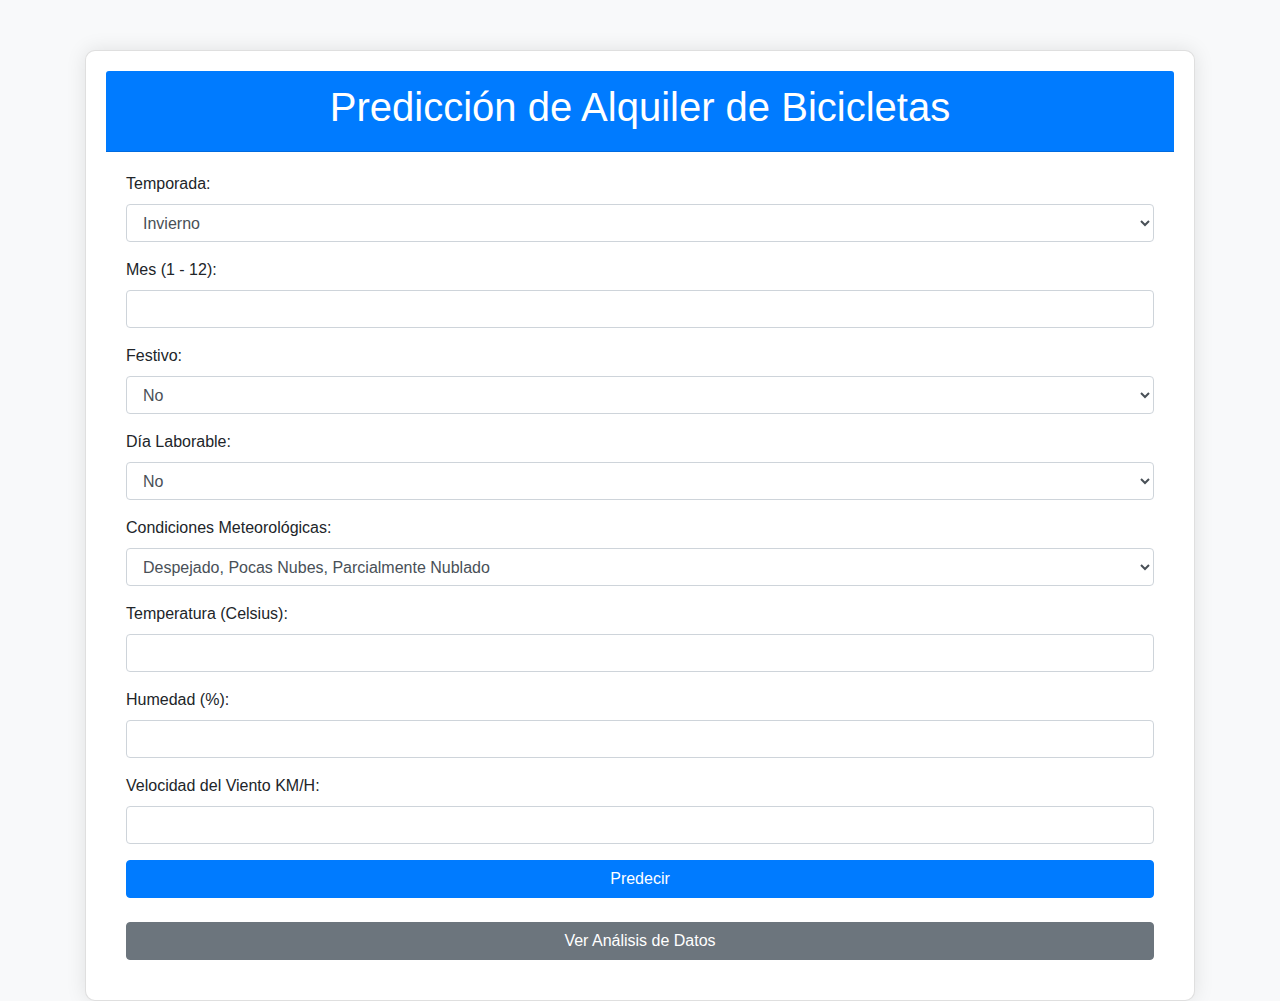
<file: templates/index.html>
<!DOCTYPE html>
<html>
<head>
    <title>Predicción de Alquiler de Bicicletas</title>
    <link rel="stylesheet" href="https://stackpath.bootstrapcdn.com/bootstrap/4.5.2/css/bootstrap.min.css">
    <style>
        body {
            background-color: #f8f9fa;
            font-family: Arial, sans-serif;
        }
        .container {
            margin-top: 50px;
        }
        .card {
            padding: 20px;
            border-radius: 10px;
            box-shadow: 0 0 20px rgba(0, 0, 0, 0.1);
        }
        .card-header {
            background-color: #007bff;
            color: #fff;
            border-radius: 10px 10px 0 0;
        }
        .btn-primary {
            background-color: #007bff;
            border-color: #007bff;
        }
        .btn-primary:hover {
            background-color: #0056b3;
            border-color: #0056b3;
        }
    </style>
</head>
<body>
    <div class="container">
        <div class="card">
            <div class="card-header text-center">
                <h1>Predicción de Alquiler de Bicicletas</h1>
            </div>
            <div class="card-body">
                <form action="/predict" method="post">
                    <div class="form-group">
                        <label for="season">Temporada:</label>
                        <select class="form-control" id="season" name="season" required>
                            <option value="1">Invierno</option>
                            <option value="2">Primavera</option>
                            <option value="3">Verano</option>
                            <option value="4">Otoño</option>
                        </select>
                    </div>
                    <div class="form-group">
                        <label for="month">Mes (1 - 12):</label>
                        <input type="number" class="form-control" id="month" name="month" min="1" max="12" required>
                    </div>
                    <div class="form-group">
                        <label for="holiday">Festivo:</label>
                        <select class="form-control" id="holiday" name="holiday" required>
                            <option value="0">No</option>
                            <option value="1">Sí</option>
                        </select>
                    </div>
                    <div class="form-group">
                        <label for="workingday">Día Laborable:</label>
                        <select class="form-control" id="workingday" name="workingday" required>
                            <option value="0">No</option>
                            <option value="1">Sí</option>
                        </select>
                    </div>
                    <div class="form-group">
                        <label for="weathersit">Condiciones Meteorológicas:</label>
                        <select class="form-control" id="weathersit" name="weathersit" required>
                            <option value="1">Despejado, Pocas Nubes, Parcialmente Nublado</option>
                            <option value="2">Niebla + Nublado, Niebla + Nubes Rotas</option>
                            <option value="3">Lluvia Ligera + Tormenta + Nubes Dispersas</option>
                            <option value="4">Lluvia Fuerte + Granizo + Tormenta + Niebla</option>
                        </select>
                    </div>
                    <div class="form-group">
                        <label for="temp">Temperatura (Celsius):</label>
                        <input type="number" class="form-control" id="temp" name="temp" step="0.01" required>
                    </div>
                    <div class="form-group">
                        <label for="hum">Humedad (%):</label>
                        <input type="number" class="form-control" id="hum" name="hum" step="0.01" required>
                    </div>
                    <div class="form-group">
                        <label for="windspeed">Velocidad del Viento KM/H:</label>
                        <input type="number" class="form-control" id="windspeed" name="windspeed" step="0.01" required>
                    </div>
                    <button type="submit" class="btn btn-primary btn-block">Predecir</button>
                </form>
                <a href="/data-analysis" class="btn btn-secondary btn-block mt-4">Ver Análisis de Datos</a>
            </div>
        </div>
    </div>
</body>
</html>
</file>
